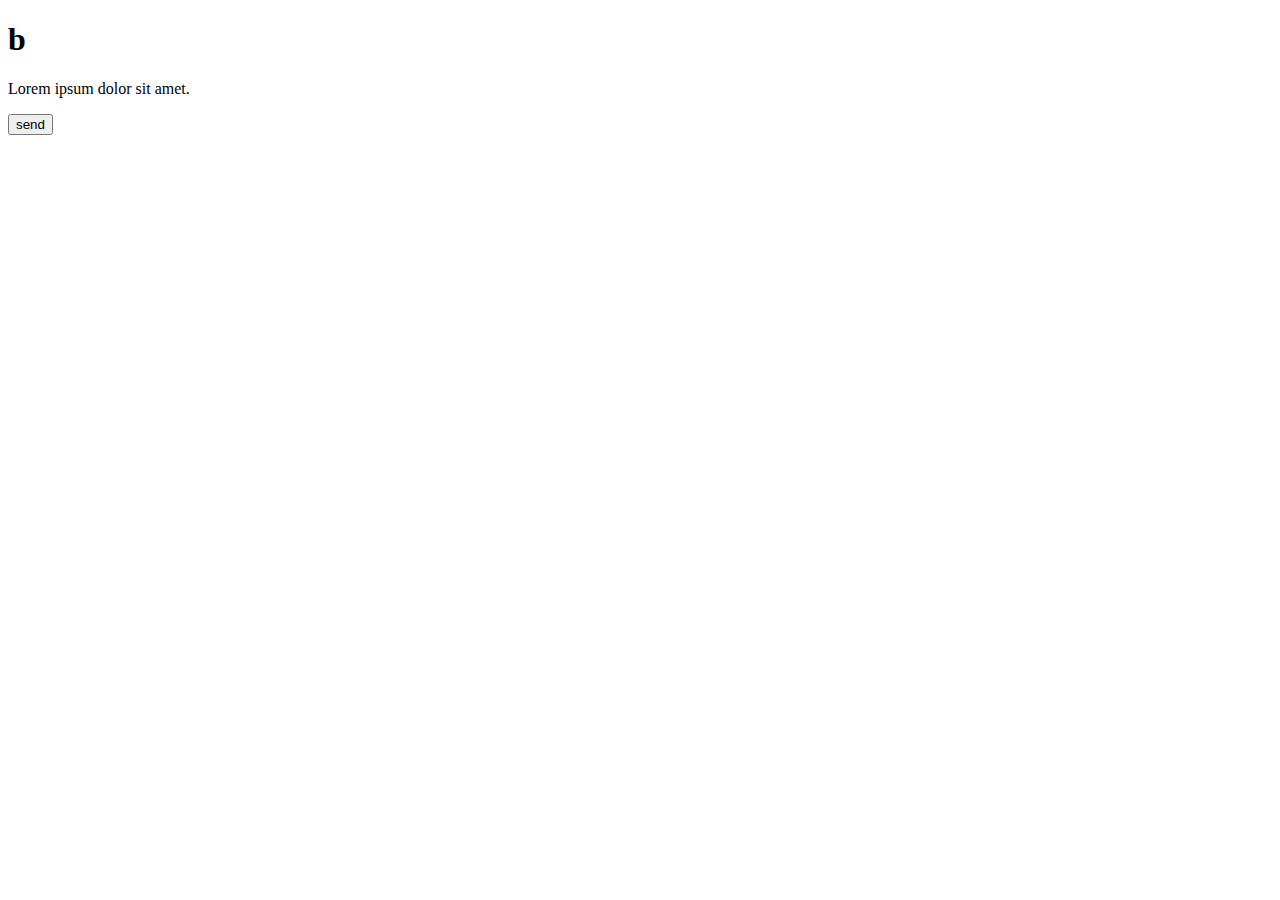
<file: index.html>
<!DOCTYPE html>
<html lang="en">
<head>
    <meta charset="UTF-8">
    <meta name="viewport" content="width=device-width, initial-scale=1.0">
    <title>Document</title>
</head>
<body>
     <h1>b</h1>
     <p>Lorem ipsum dolor sit amet.
     </p>
    <button>send</button>
</body>
</html>
</file>
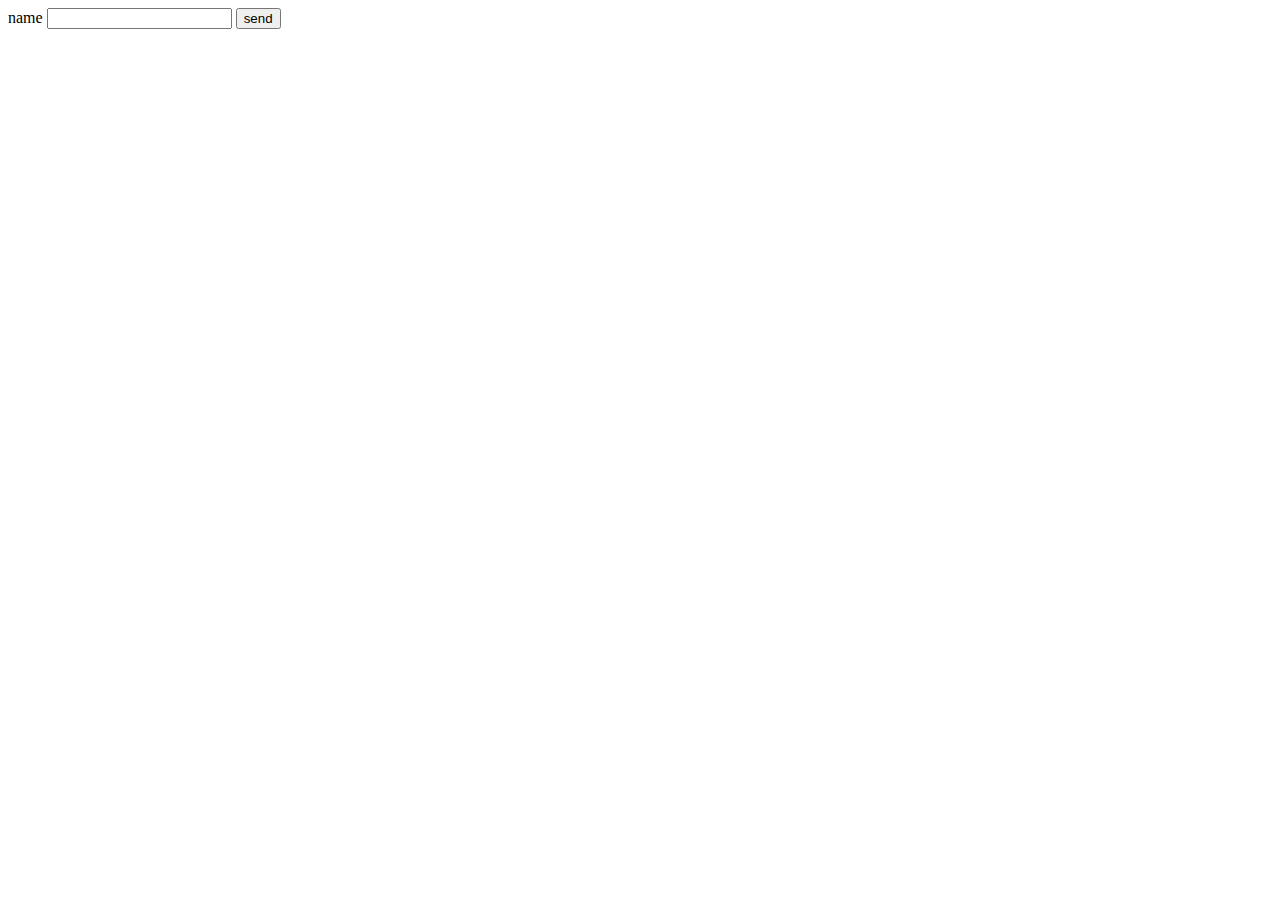
<file: login.html>
<!DOCTYPE html>
<html lang="en">
<head>
    <meta charset="UTF-8">
    <meta name="viewport" content="width=device-width, initial-scale=1.0">
    <title>Document</title>
</head>
<body>
    <form action="">
        <label for="">name</label>
        <input type="text">
        <button>send</button>
    </form>
</body>
</html>
</file>
